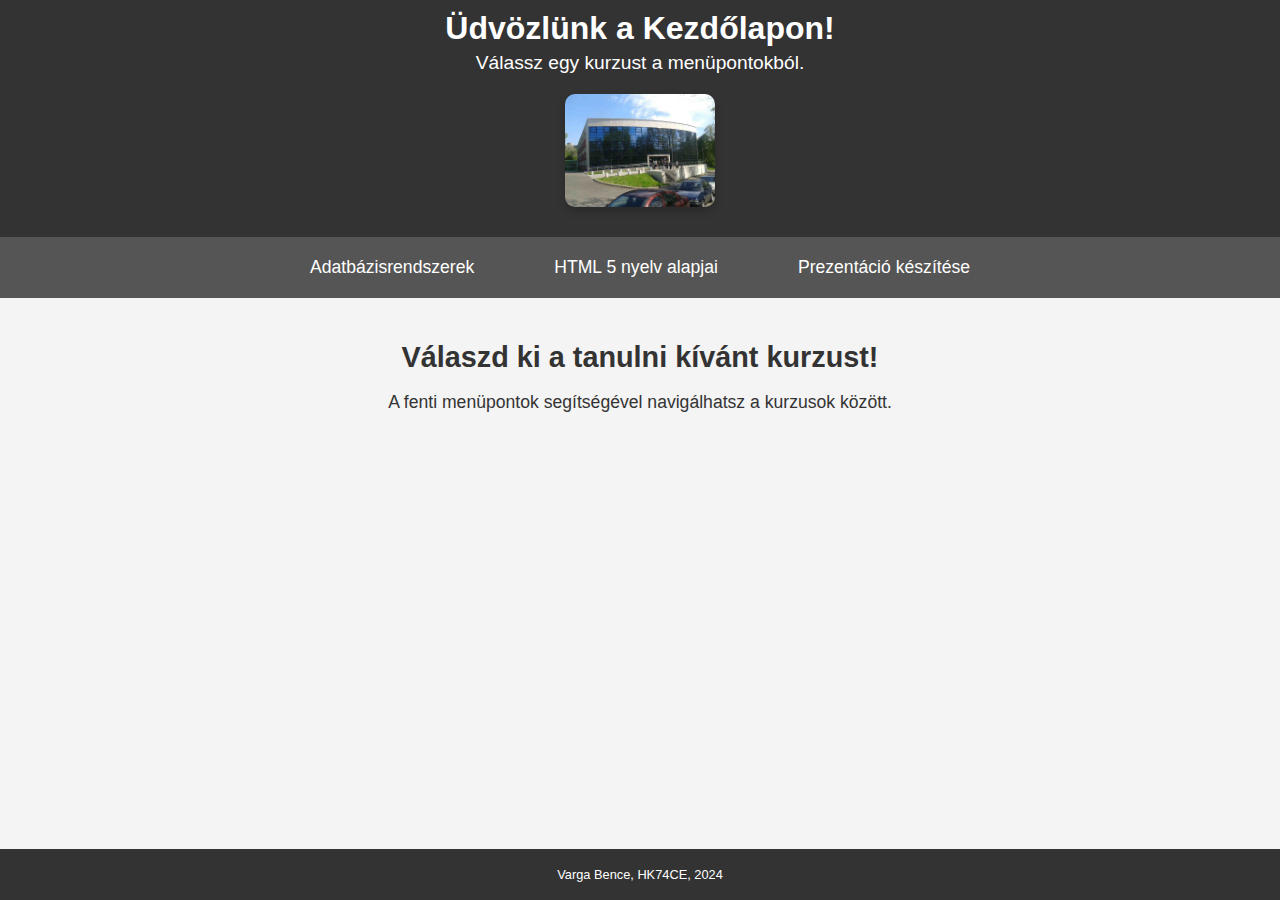
<file: HK74CE_0910/index.html>
<!DOCTYPE html>
<html lang="hu">
<head>
    <meta charset="UTF-8">
    <meta name="viewport" content="width=device-width, initial-scale=1.0">
    <title>Kezdőlap</title>
    <link rel="stylesheet" href="style.css">
</head>
<body>
    <header>
        <h2>Üdvözlünk a Kezdőlapon!</h2>
        <p>Válassz egy kurzust a menüpontokból.</p>
        <a href="index.html">
            <img src="kepek/iit.jpg" alt="Kezdőlap">
        </a>
    </header>

    <nav>
        <ul>
            <li><a href="adatbazis.html">Adatbázisrendszerek</a></li>
            <li><a href="internet.html">HTML 5 nyelv alapjai</a></li>
            <li><a href="prezentacio.html">Prezentáció készítése</a></li>
        </ul>
    </nav>

    <section>
        <h2>Válaszd ki a tanulni kívánt kurzust!</h2>
        <h3>A fenti menüpontok segítségével navigálhatsz a kurzusok között.</h3>
    </section>

    <footer>
        <p>Varga Bence, HK74CE, 2024</p>
    </footer>
</body>
</html>
</file>
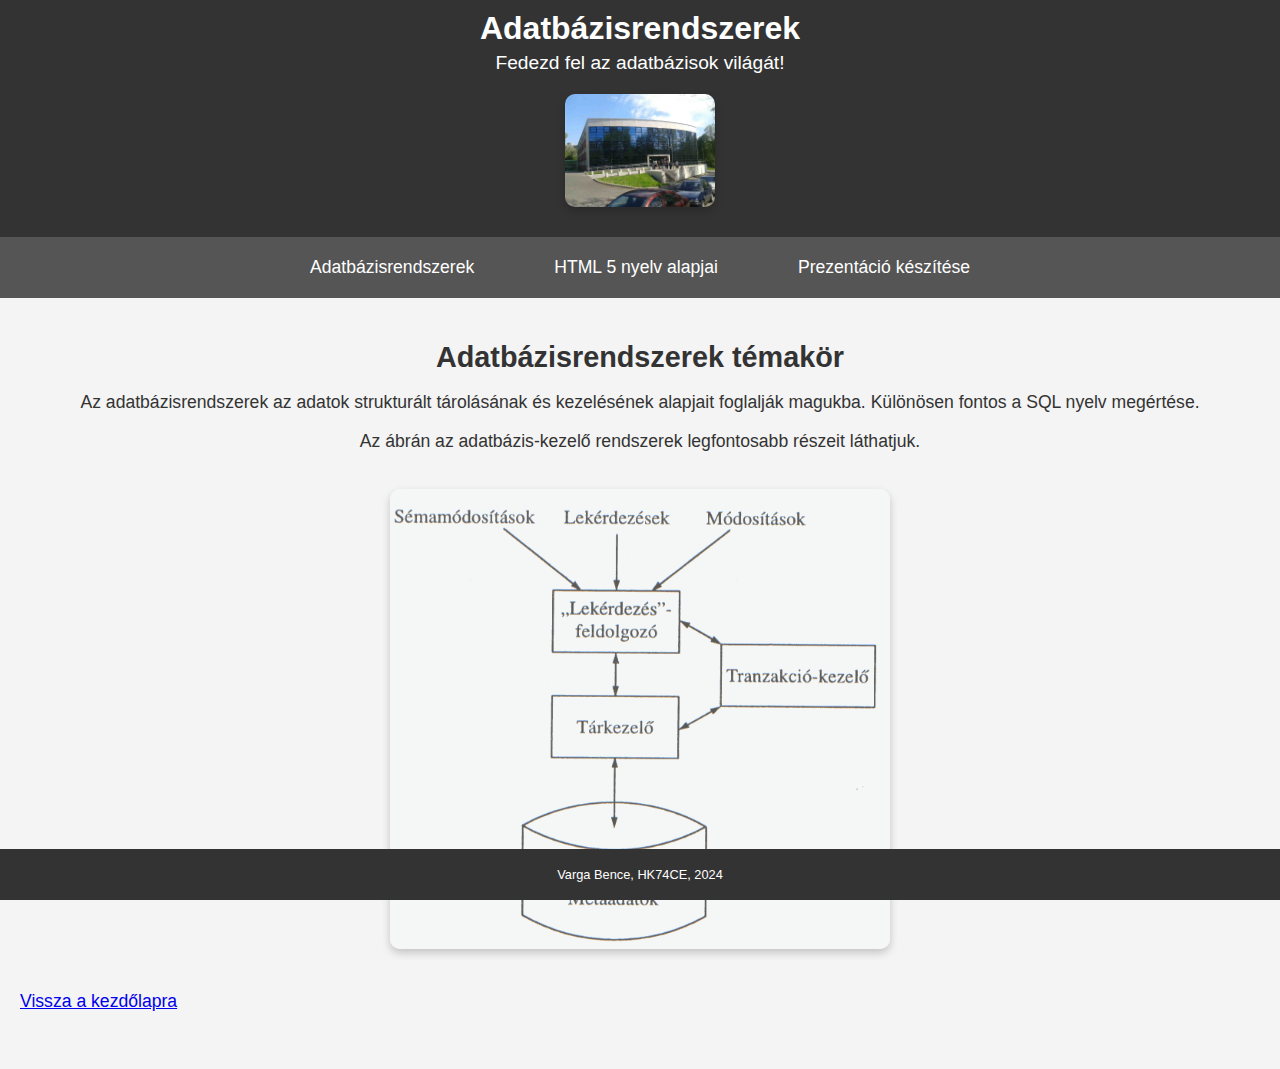
<file: HK74CE_0910/adatbazis.html>
<!DOCTYPE html>
<html lang="hu">
<head>
    <meta charset="UTF-8">
    <meta name="viewport" content="width=device-width, initial-scale=1.0">
    <title>Adatbázisrendszerek</title>
    <link rel="stylesheet" href="style.css">
</head>
<body>
    <header>
        <h2>Adatbázisrendszerek</h2>
        <p>Fedezd fel az adatbázisok világát!</p>
        <a href="index.html">
            <img src="kepek/iit.jpg" alt="Kezdőlap">
        </a>
    </header>

    <nav>
        <ul>
            <li><a href="adatbazis.html">Adatbázisrendszerek</a></li>
            <li><a href="internet.html">HTML 5 nyelv alapjai</a></li>
            <li><a href="prezentacio.html">Prezentáció készítése</a></li>
        </ul>
    </nav>

    <section>
        <h2>Adatbázisrendszerek témakör</h2>
        <h3>Az adatbázisrendszerek az adatok strukturált tárolásának és kezelésének alapjait foglalják magukba. Különösen fontos a SQL nyelv megértése.</h3>
        <h3>Az ábrán az adatbázis-kezelő rendszerek legfontosabb részeit láthatjuk.</h3>
        <img src="kepek/Adatbazisrendszerek.jpg" alt="Adatbázis kép">
        <p><a href="index.html">Vissza a kezdőlapra</a></p>
    </section>

    <footer>
        <p>Varga Bence, HK74CE, 2024</p>
    </footer>
</body>
</html>
</file>
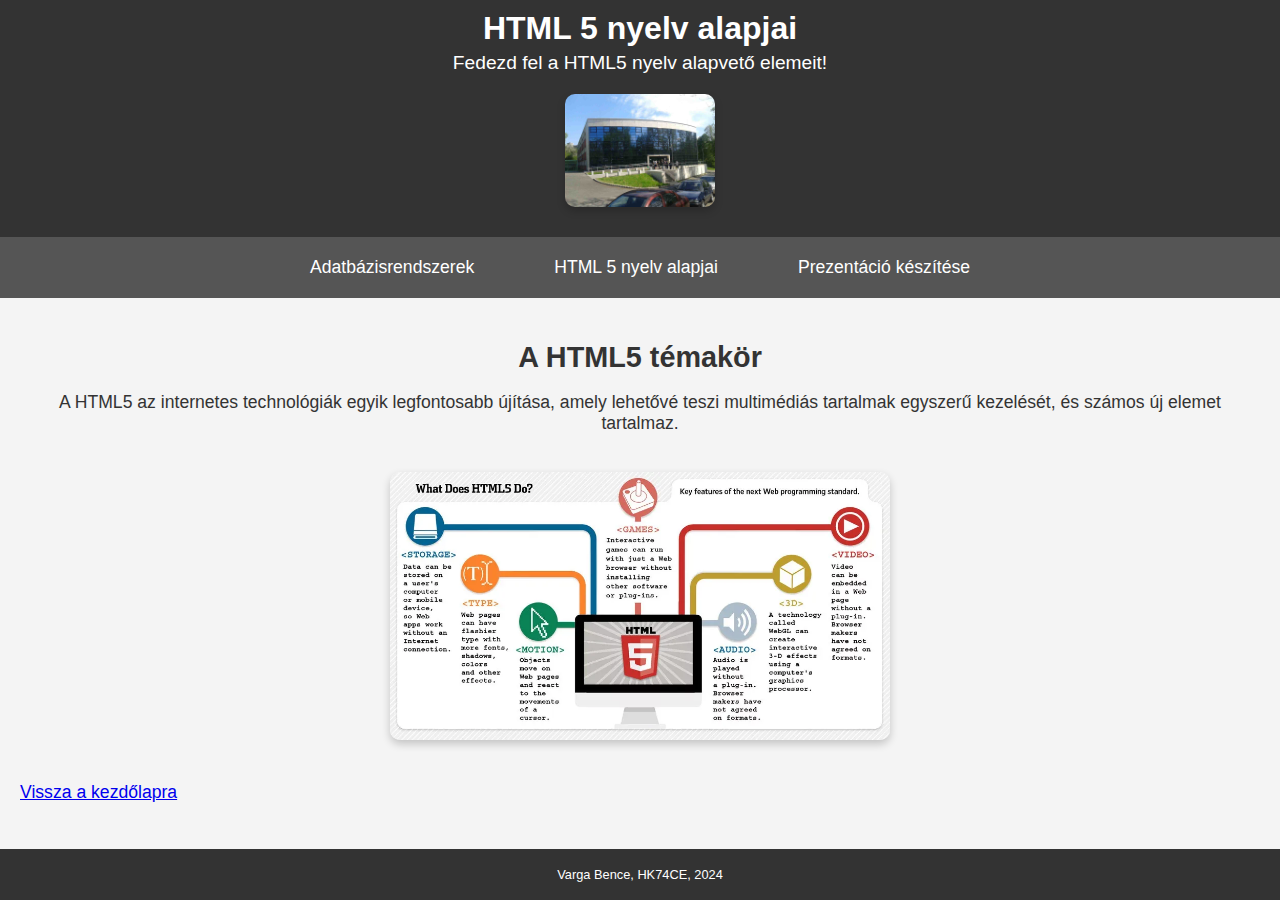
<file: HK74CE_0910/internet.html>
<!DOCTYPE html>
<html lang="hu">
<head>
    <meta charset="UTF-8">
    <meta name="viewport" content="width=device-width, initial-scale=1.0">
    <title>HTML 5 nyelv alapjai</title>
    <link rel="stylesheet" href="style.css">
</head>
<body>
    <header>
        <h2>HTML 5 nyelv alapjai</h2>
        <p>Fedezd fel a HTML5 nyelv alapvető elemeit!</p>
        <a href="index.html">
            <img src="kepek/iit.jpg" alt="Kezdőlap">
        </a>
    </header>

    <nav>
        <ul>
            <li><a href="adatbazis.html">Adatbázisrendszerek</a></li>
            <li><a href="internet.html">HTML 5 nyelv alapjai</a></li>
            <li><a href="prezentacio.html">Prezentáció készítése</a></li>
        </ul>
    </nav>

    <section>
        <h2>A HTML5 témakör</h2>
        <h3>A HTML5 az internetes technológiák egyik legfontosabb újítása, amely lehetővé teszi multimédiás tartalmak egyszerű kezelését, és számos új elemet tartalmaz.</h3>
        <img src="kepek/HTML5.jpg" alt="HTML5 logó">
        <p><a href="index.html">Vissza a kezdőlapra</a></p>
    </section>

    <footer>
        <p>Varga Bence, HK74CE, 2024</p>
    </footer>
</body>
</html>
</file>
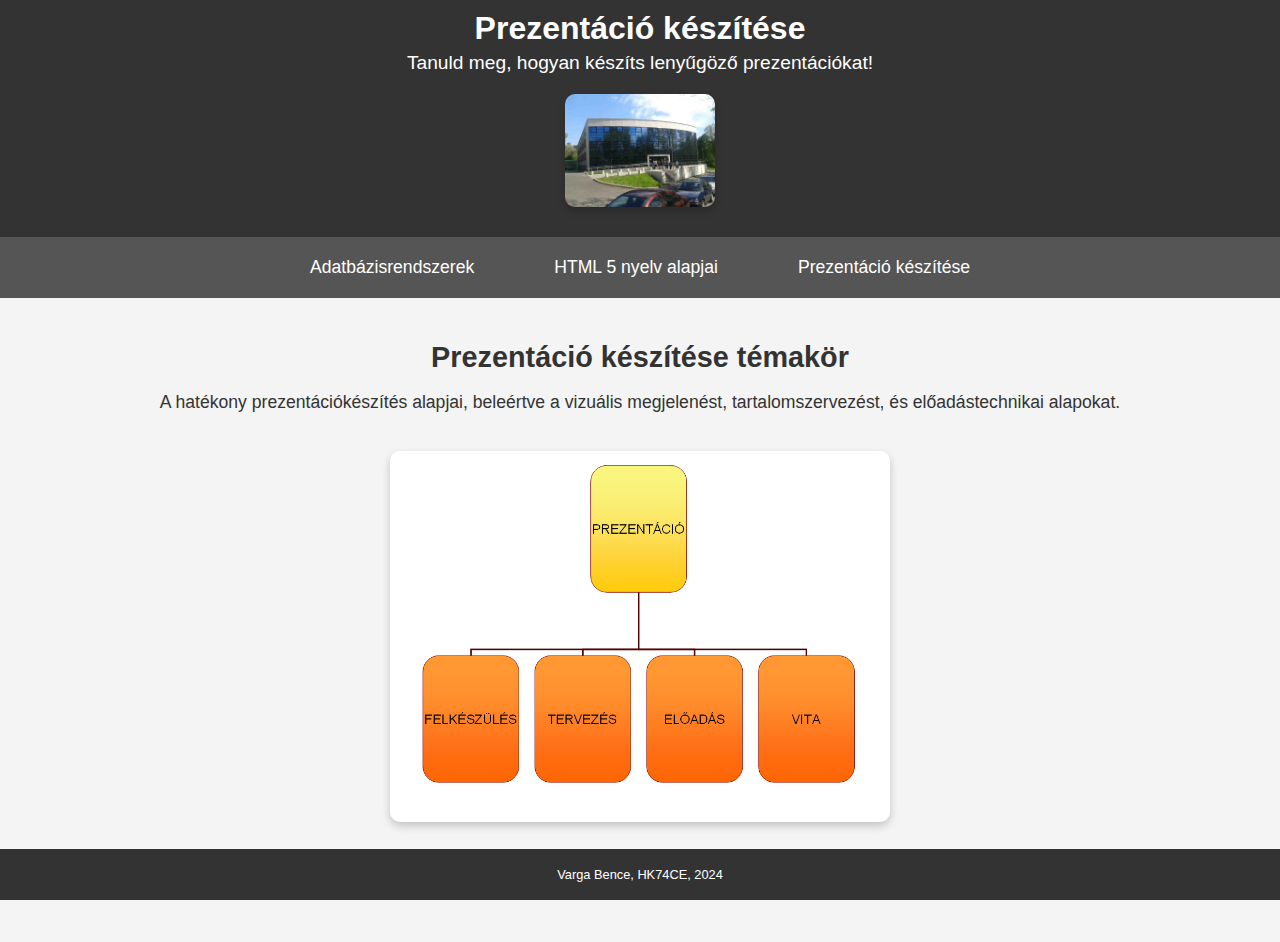
<file: HK74CE_0910/prezentacio.html>
<!DOCTYPE html>
<html lang="hu">
<head>
    <meta charset="UTF-8">
    <meta name="viewport" content="width=device-width, initial-scale=1.0">
    <title>Prezentáció készítése</title>
    <link rel="stylesheet" href="style.css">
</head>
<body>
    <header>
        <h2>Prezentáció készítése</h2>
        <p>Tanuld meg, hogyan készíts lenyűgöző prezentációkat!</p>
        <a href="index.html">
            <img src="kepek/iit.jpg" alt="Kezdőlap">
        </a>
    </header>

    <nav>
        <ul>
            <li><a href="adatbazis.html">Adatbázisrendszerek</a></li>
            <li><a href="internet.html">HTML 5 nyelv alapjai</a></li>
            <li><a href="prezentacio.html">Prezentáció készítése</a></li>
        </ul>
    </nav>

    <section>
        <h2>Prezentáció készítése témakör</h2>
        <h3>A hatékony prezentációkészítés alapjai, beleértve a vizuális megjelenést, tartalomszervezést, és előadástechnikai alapokat.</h3>
        <img src="kepek/Prezentacio.jpg" alt="Prezentáció kép">
        <p><a href="index.html">Vissza a kezdőlapra</a></p>
    </section>

    <footer>
        <p>Varga Bence, HK74CE, 2024</p>
    </footer>
</body>
</html>
</file>
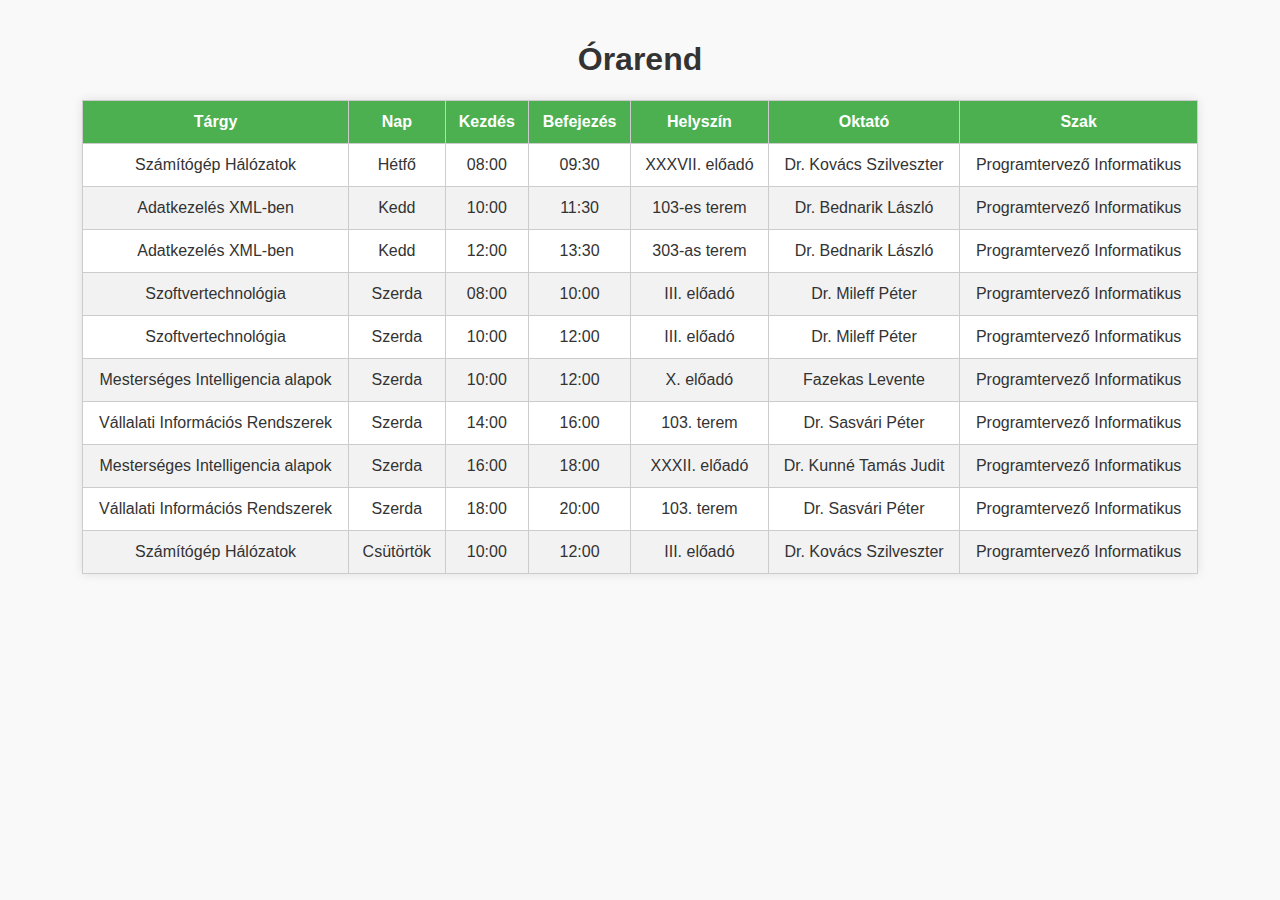
<file: HK74CE_0917/HK74CE_xmlohtml.html>
<!DOCTYPE html>
<html lang="hu">
<head>
    <meta charset="UTF-8">
    <meta name="viewport" content="width=device-width, initial-scale=1.0">
    <title>Órarend</title>
    <style>
        body {
            font-family: Arial, sans-serif;
            background-color: #f9f9f9;
            margin: 0;
            padding: 20px;
        }
        h1 {
            text-align: center;
            color: #333;
        }
        table {
            width: 90%;
            margin: 20px auto;
            border-collapse: collapse;
            background-color: #fff;
            box-shadow: 0px 0px 10px rgba(0, 0, 0, 0.1);
        }
        th, td {
            padding: 12px;
            border: 1px solid #ccc;
            text-align: center;
        }
        th {
            background-color: #4CAF50;
            color: white;
        }
        td {
            color: #333;
        }
        tr:nth-child(even) {
            background-color: #f2f2f2;
        }
    </style>
</head>
<body>

    <h1>Órarend</h1>
    
    <table>
        <thead>
            <tr>
                <th>Tárgy</th>
                <th>Nap</th>
                <th>Kezdés</th>
                <th>Befejezés</th>
                <th>Helyszín</th>
                <th>Oktató</th>
                <th>Szak</th>
            </tr>
        </thead>
        <tbody>
            <tr>
                <td>Számítógép Hálózatok</td>
                <td>Hétfő</td>
                <td>08:00</td>
                <td>09:30</td>
                <td>XXXVII. előadó</td>
                <td>Dr. Kovács Szilveszter</td>
                <td>Programtervező Informatikus</td>
            </tr>
            <tr>
                <td>Adatkezelés XML-ben</td>
                <td>Kedd</td>
                <td>10:00</td>
                <td>11:30</td>
                <td>103-es terem</td>
                <td>Dr. Bednarik László</td>
                <td>Programtervező Informatikus</td>
            </tr>
            <tr>
                <td>Adatkezelés XML-ben</td>
                <td>Kedd</td>
                <td>12:00</td>
                <td>13:30</td>
                <td>303-as terem</td>
                <td>Dr. Bednarik László</td>
                <td>Programtervező Informatikus</td>
            </tr>
            <tr>
                <td>Szoftvertechnológia</td>
                <td>Szerda</td>
                <td>08:00</td>
                <td>10:00</td>
                <td>III. előadó</td>
                <td>Dr. Mileff Péter</td>
                <td>Programtervező Informatikus</td>
            </tr>
            <tr>
                <td>Szoftvertechnológia</td>
                <td>Szerda</td>
                <td>10:00</td>
                <td>12:00</td>
                <td>III. előadó</td>
                <td>Dr. Mileff Péter</td>
                <td>Programtervező Informatikus</td>
            </tr>
            <tr>
                <td>Mesterséges Intelligencia alapok</td>
                <td>Szerda</td>
                <td>10:00</td>
                <td>12:00</td>
                <td>X. előadó</td>
                <td>Fazekas Levente</td>
                <td>Programtervező Informatikus</td>
            </tr>
            <tr>
                <td>Vállalati Információs Rendszerek</td>
                <td>Szerda</td>
                <td>14:00</td>
                <td>16:00</td>
                <td>103. terem</td>
                <td>Dr. Sasvári Péter</td>
                <td>Programtervező Informatikus</td>
            </tr>
            <tr>
                <td>Mesterséges Intelligencia alapok</td>
                <td>Szerda</td>
                <td>16:00</td>
                <td>18:00</td>
                <td>XXXII. előadó</td>
                <td>Dr. Kunné Tamás Judit</td>
                <td>Programtervező Informatikus</td>
            </tr>
            <tr>
                <td>Vállalati Információs Rendszerek</td>
                <td>Szerda</td>
                <td>18:00</td>
                <td>20:00</td>
                <td>103. terem</td>
                <td>Dr. Sasvári Péter</td>
                <td>Programtervező Informatikus</td>
            </tr>
            <tr>
                <td>Számítógép Hálózatok</td>
                <td>Csütörtök</td>
                <td>10:00</td>
                <td>12:00</td>
                <td>III. előadó</td>
                <td>Dr. Kovács Szilveszter</td>
                <td>Programtervező Informatikus</td>
            </tr>
        </tbody>
    </table>

</body>
</html>
</file>
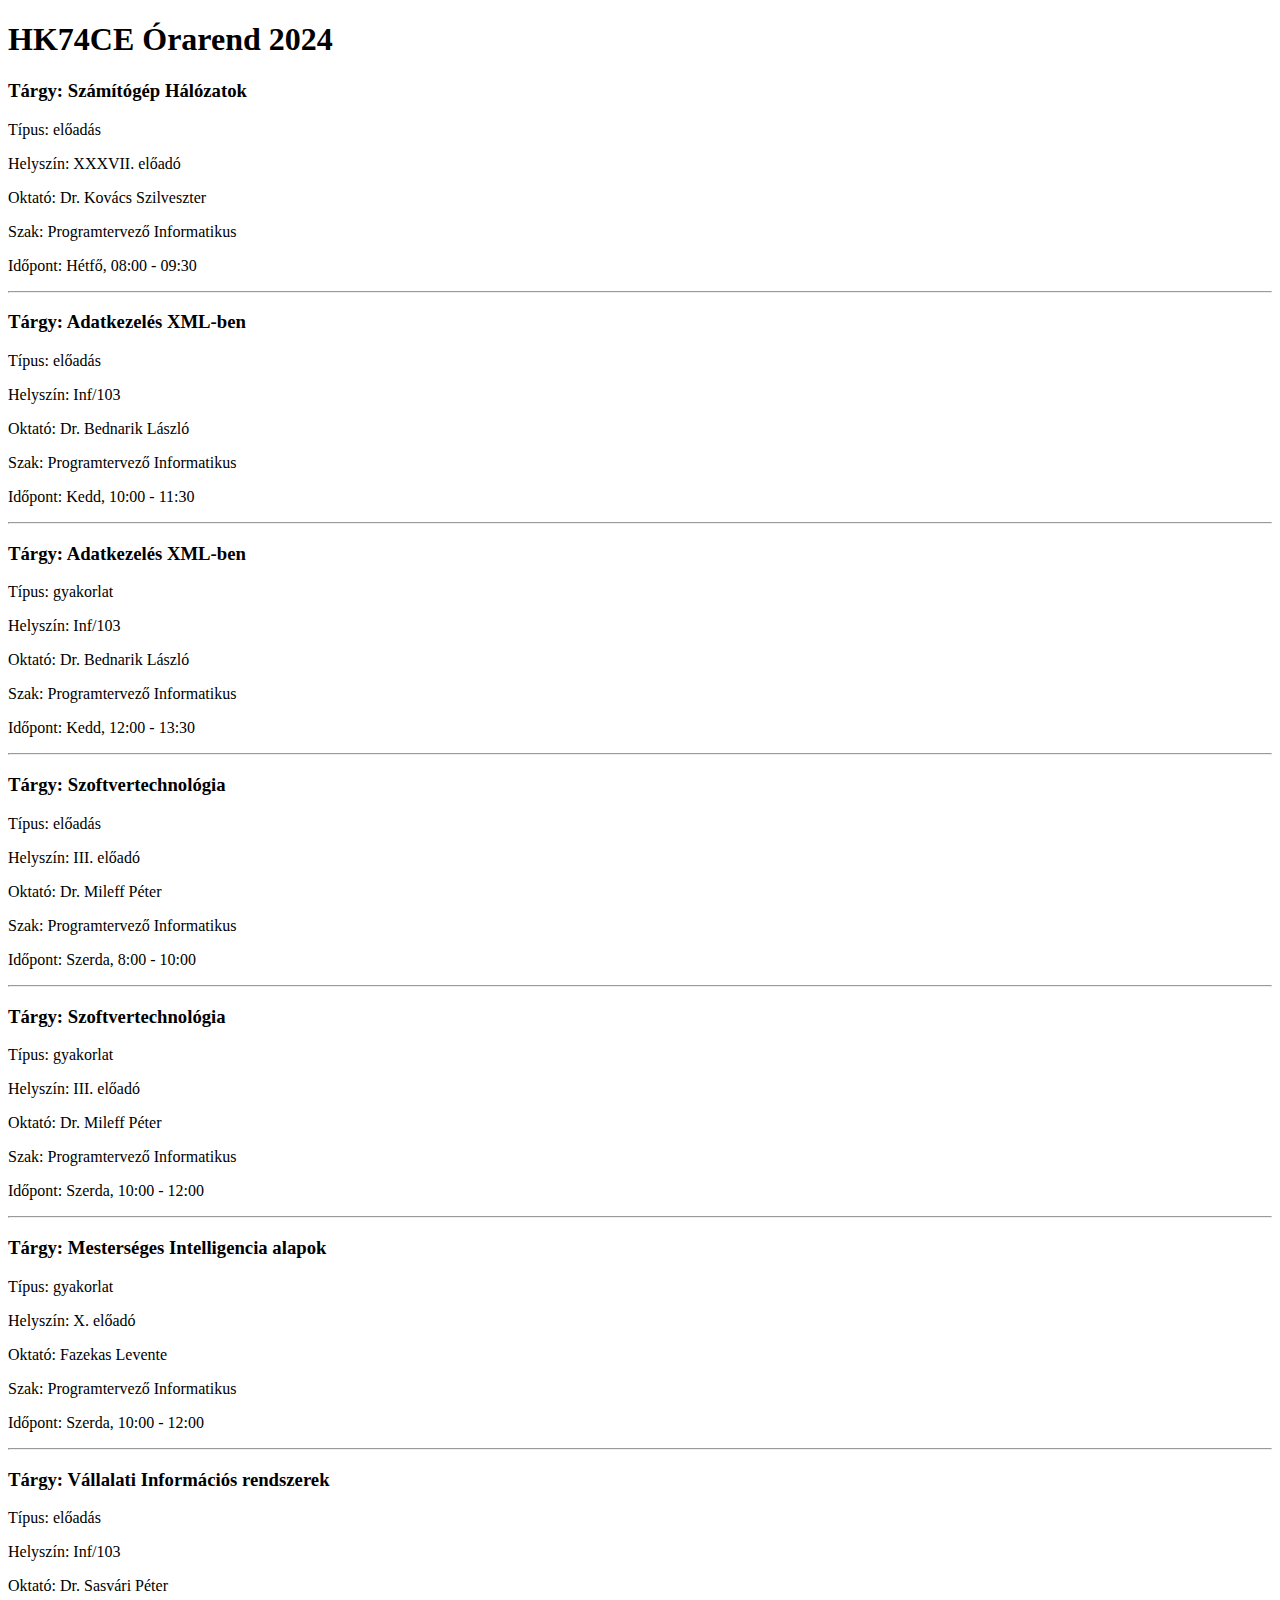
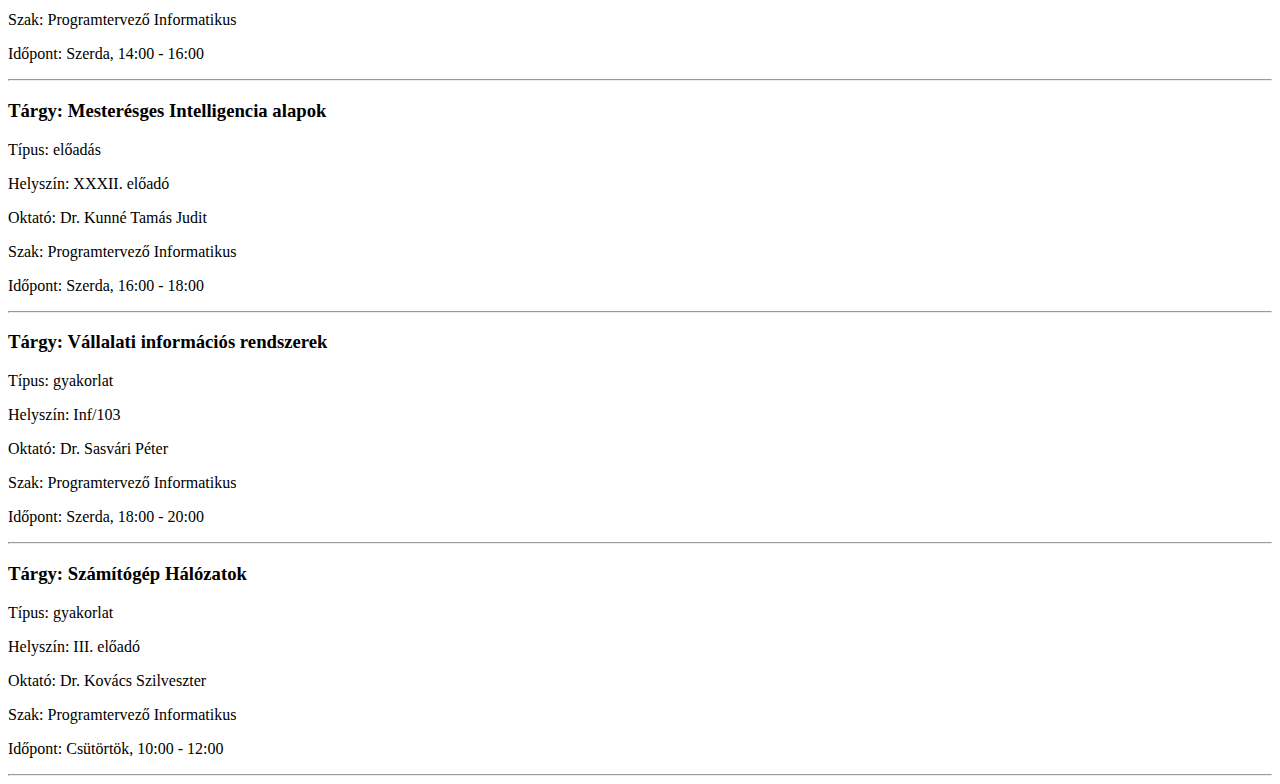
<file: HK74CE_1112/2Feladat/JScriptHK74CE.html>
<!DOCTYPE html>
<html lang="hu">
<head>
    <meta charset="UTF-8">
    <meta name="viewport" content="width=device-width, initial-scale=1.0">
    <title>Órarend - HK74CE</title>
</head>
<body>

<h1>HK74CE Órarend 2024</h1>
<div id="orarend"></div>

<script>
    // JSON adatokat beillesztjük
    const orarendData ={
    "VB_orarend": [
        {
            "id": "01",
            "típus": "előadás",
            "targy": "Számítógép Hálózatok",
            "idopont": {
                "nap": "Hétfő",
                "tol": "08:00",
                "ig": "09:30"
            },
            "helyszin": "XXXVII. előadó",
            "oktato": "Dr. Kovács Szilveszter",
            "szak": "Programtervező Informatikus"
        },
        {
            "id": "02",
            "típus": "előadás",
            "targy": "Adatkezelés XML-ben",
            "idopont": {
                "nap": "Kedd",
                "tol": "10:00",
                "ig": "11:30"
            },
            "helyszin": "Inf/103",
            "oktato": "Dr. Bednarik László",
            "szak": "Programtervező Informatikus"
        },
        {
            "id": "03",
            "típus": "gyakorlat",
            "targy": "Adatkezelés XML-ben",
            "idopont": {
                "nap": "Kedd",
                "tol": "12:00",
                "ig": "13:30"
            },
            "helyszin": "Inf/103",
            "oktato": "Dr. Bednarik László",
            "szak": "Programtervező Informatikus"
        },
        {
            "id": "04",
            "típus": "előadás",
            "targy": "Szoftvertechnológia",
            "idopont": {
                "nap": "Szerda",
                "tol": "8:00",
                "ig": "10:00"
            },
            "helyszin": "III. előadó",
            "oktato": "Dr. Mileff Péter",
            "szak": "Programtervező Informatikus"
        },
        {
            "id": "05",
            "típus": "gyakorlat",
            "targy": "Szoftvertechnológia",
            "idopont": {
                "nap": "Szerda",
                "tol": "10:00",
                "ig": "12:00"
            },
            "helyszin": "III. előadó",
            "oktato": "Dr. Mileff Péter",
            "szak": "Programtervező Informatikus"
        },
        {
            "id": "05",
            "típus": "gyakorlat",
            "targy": "Mesterséges Intelligencia alapok",
            "idopont": {
                "nap": "Szerda",
                "tol": "10:00",
                "ig": "12:00"
            },
            "helyszin": "X. előadó",
            "oktato": "Fazekas Levente",
            "szak": "Programtervező Informatikus"
        },
        {
            "id": "05",
            "típus": "előadás",
            "targy": "Vállalati Információs rendszerek",
            "idopont": {
                "nap": "Szerda",
                "tol": "14:00",
                "ig": "16:00"
            },
            "helyszin": "Inf/103",
            "oktato": "Dr. Sasvári Péter",
            "szak": "Programtervező Informatikus"
        },
        {
            "id": "05",
            "típus": "előadás",
            "targy": "Mesterésges Intelligencia alapok",
            "idopont": {
                "nap": "Szerda",
                "tol": "16:00",
                "ig": "18:00"
            },
            "helyszin": "XXXII. előadó",
            "oktato": "Dr. Kunné Tamás Judit",
            "szak": "Programtervező Informatikus"
        },
        {
            "id": "05",
            "típus": "gyakorlat",
            "targy": "Vállalati információs rendszerek",
            "idopont": {
                "nap": "Szerda",
                "tol": "18:00",
                "ig": "20:00"
            },
            "helyszin": "Inf/103",
            "oktato": "Dr. Sasvári Péter",
            "szak": "Programtervező Informatikus"
        },
        {
            "id": "05",
            "típus": "gyakorlat",
            "targy": "Számítógép Hálózatok",
            "idopont": {
                "nap": "Csütörtök",
                "tol": "10:00",
                "ig": "12:00"
            },
            "helyszin": "III. előadó",
            "oktato": "Dr. Kovács Szilveszter",
            "szak": "Programtervező Informatikus"
        }
    ]
};

    // Az orarend div tartalmának frissítése
    const orarendDiv = document.getElementById("orarend");

    // Órarend adatok kiírása strukturált formában
    orarendData.VB_orarend.forEach(ora => {
        orarendDiv.innerHTML += `<h3>Tárgy: ${ora.targy}</h3>`;
        orarendDiv.innerHTML += `<p>Típus: ${ora.típus}</p>`;
        orarendDiv.innerHTML += `<p>Helyszín: ${ora.helyszin}</p>`;
        orarendDiv.innerHTML += `<p>Oktató: ${ora.oktato}</p>`;
        orarendDiv.innerHTML += `<p>Szak: ${ora.szak}</p>`;
        orarendDiv.innerHTML += `<p>Időpont: ${ora.idopont.nap}, ${ora.idopont.tol} - ${ora.idopont.ig}</p>`;
        orarendDiv.innerHTML += `<hr>`;
    });
</script>

</body>
</html>
</file>
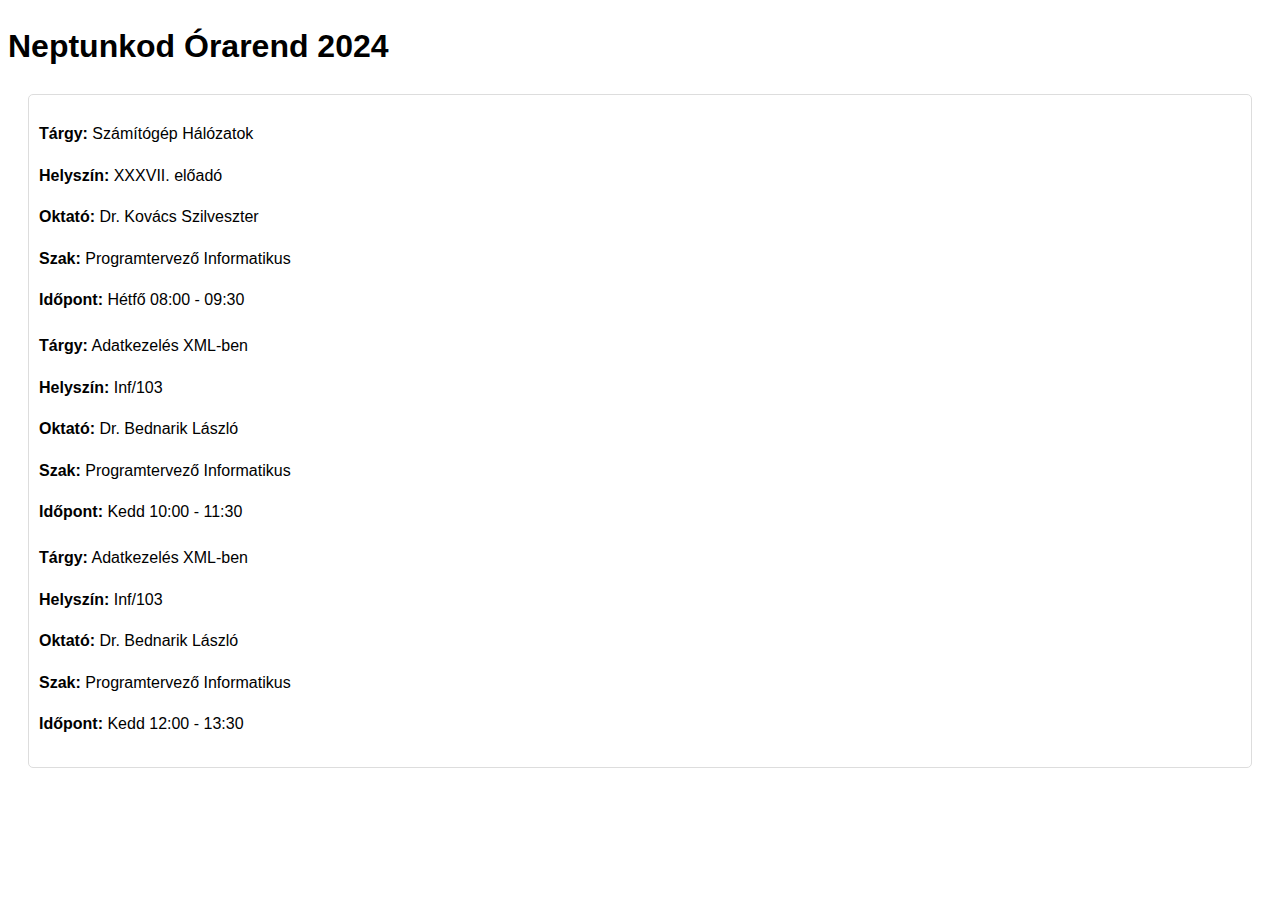
<file: HK74CE_1119/xPathHK74CE/JScriptHK74CE.html>
<!DOCTYPE html>
<html lang="en">
<head>
    <meta charset="UTF-8">
    <meta name="viewport" content="width=device-width, initial-scale=1.0">
    <title>Neptun Órarend</title>
    <style>
        body {
            font-family: Arial, sans-serif;
            line-height: 1.6;
        }
        .orarend {
            margin: 20px;
            padding: 10px;
            border: 1px solid #ddd;
            border-radius: 5px;
        }
        .entry {
            margin-bottom: 20px;
        }
    </style>
</head>
<body>
    <h1>Neptunkod Órarend 2024</h1>
    <div id="orarend" class="orarend"></div>

    <script>
        const orarend = {
            "VB_orarend": [
                {
                    "id": "01",
                    "típus": "előadás",
                    "targy": "Számítógép Hálózatok",
                    "idopont": {
                        "nap": "Hétfő",
                        "tol": "08:00",
                        "ig": "09:30"
                    },
                    "helyszin": "XXXVII. előadó",
                    "oktato": "Dr. Kovács Szilveszter",
                    "szak": "Programtervező Informatikus"
                },
                {
                    "id": "02",
                    "típus": "előadás",
                    "targy": "Adatkezelés XML-ben",
                    "idopont": {
                        "nap": "Kedd",
                        "tol": "10:00",
                        "ig": "11:30"
                    },
                    "helyszin": "Inf/103",
                    "oktato": "Dr. Bednarik László",
                    "szak": "Programtervező Informatikus"
                },
                {
                    "id": "03",
                    "típus": "gyakorlat",
                    "targy": "Adatkezelés XML-ben",
                    "idopont": {
                        "nap": "Kedd",
                        "tol": "12:00",
                        "ig": "13:30"
                    },
                    "helyszin": "Inf/103",
                    "oktato": "Dr. Bednarik László",
                    "szak": "Programtervező Informatikus"
                }
            
            ]
        };

        const renderOrarend = (data) => {
            const container = document.getElementById('orarend');
            if (!container) {
                console.error("Container not found");
                return;
            }
            data.VB_orarend.forEach(entry => {
                const div = document.createElement('div');
                div.classList.add('entry');
                div.innerHTML = `
                    <p><strong>Tárgy:</strong> ${entry.targy}</p>
                    <p><strong>Helyszín:</strong> ${entry.helyszin}</p>
                    <p><strong>Oktató:</strong> ${entry.oktato}</p>
                    <p><strong>Szak:</strong> ${entry.szak}</p>
                    <p><strong>Időpont:</strong> ${entry.idopont.nap} ${entry.idopont.tol} - ${entry.idopont.ig}</p>
                `;
                container.appendChild(div);
            });
        };

        renderOrarend(orarend);
    </script>
</body>
</html>
</file>
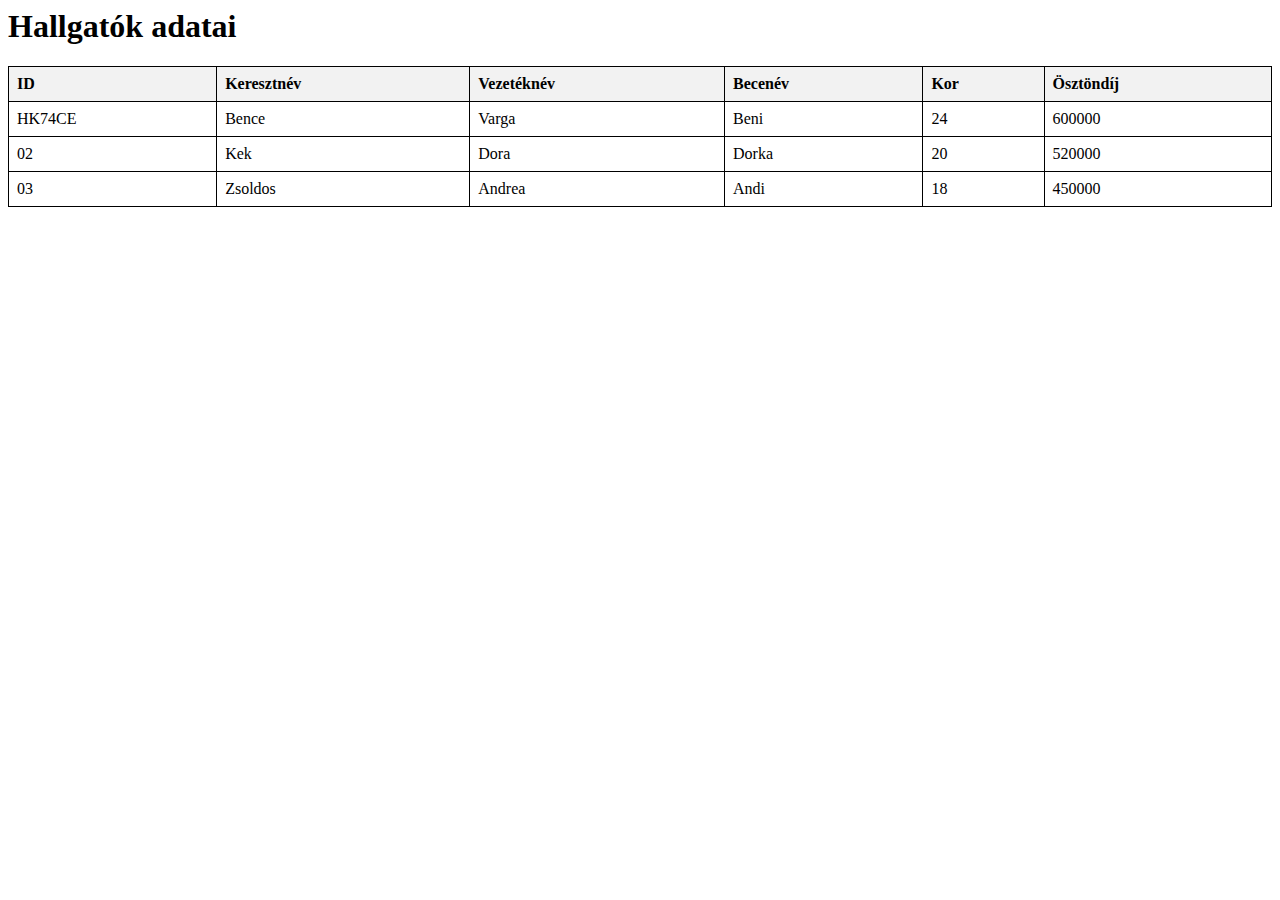
<file: HK74CE_1126/1Feladat/hallgatoHK74CE.out.html>
<html>
    <head>
        <META http-equiv="Content-Type" content="text/html; charset=UTF-8">
        <title>Hallgat&oacute;k adatai</title>
        <style>
                    table {
                        border-collapse: collapse;
                        width: 100%;
                    }
                    th, td {
                        border: 1px solid black;
                        padding: 8px;
                        text-align: left;
                    }
                    th {
                        background-color: #f2f2f2;
                    }
                </style>
    </head>
    <body>
        <h1>Hallgat&oacute;k adatai</h1>
        <table>
            <thead>
                <tr>
                    <th>ID</th><th>Keresztn&eacute;v</th><th>Vezet&eacute;kn&eacute;v</th><th>Becen&eacute;v</th><th>Kor</th><th>&Ouml;szt&ouml;nd&iacute;j</th>
                </tr>
            </thead>
            <tbody>
                <tr>
                    <td>HK74CE</td><td>Bence</td><td>Varga</td><td>Beni</td><td>24</td><td>600000</td>
                </tr>
                <tr>
                    <td>02</td><td>Kek</td><td>Dora</td><td>Dorka</td><td>20</td><td>520000</td>
                </tr>
                <tr>
                    <td>03</td><td>Zsoldos</td><td>Andrea</td><td>Andi</td><td>18</td><td>450000</td>
                </tr>
            </tbody>
        </table>
    </body>
</html>
</file>
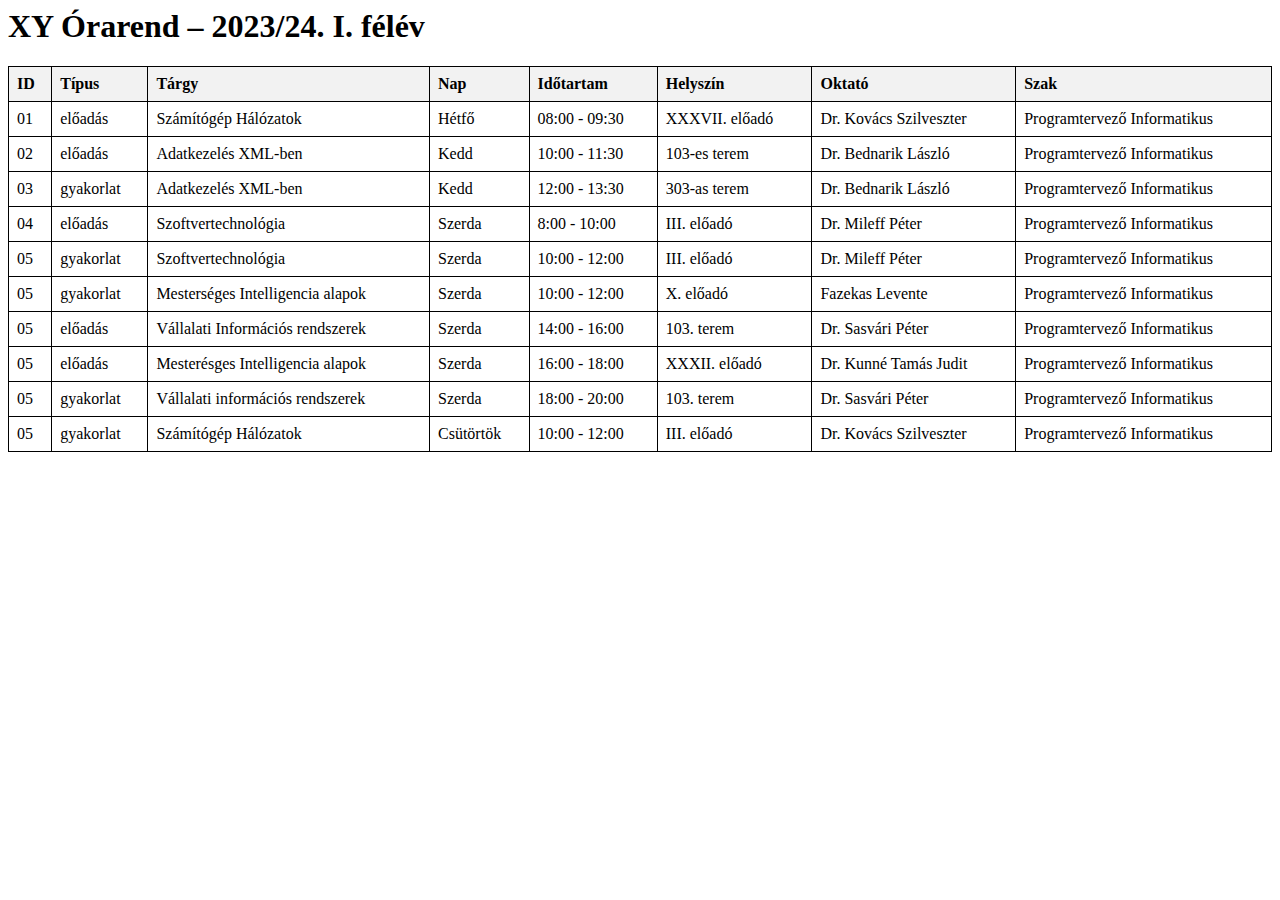
<file: HK74CE_1126/2Feladat/orarendHK74CE.out.html>
<html>
    <head>
        <META http-equiv="Content-Type" content="text/html; charset=UTF-8">
        <title>XY &Oacute;rarend &ndash; 2023/24. I. f&eacute;l&eacute;v</title>
        <style>
                    table {
                        border-collapse: collapse;
                        width: 100%;
                    }
                    th, td {
                        border: 1px solid black;
                        padding: 8px;
                        text-align: left;
                    }
                    th {
                        background-color: #f2f2f2;
                    }
                </style>
    </head>
    <body>
        <h1>XY &Oacute;rarend &ndash; 2023/24. I. f&eacute;l&eacute;v</h1>
        <table>
            <thead>
                <tr>
                    <th>ID</th><th>T&iacute;pus</th><th>T&aacute;rgy</th><th>Nap</th><th>Időtartam</th><th>Helysz&iacute;n</th><th>Oktat&oacute;</th><th>Szak</th>
                </tr>
            </thead>
            <tbody>
                <tr>
                    <td>01</td><td>előad&aacute;s</td><td>Sz&aacute;m&iacute;t&oacute;g&eacute;p H&aacute;l&oacute;zatok</td><td>H&eacute;tfő</td><td>08:00 - 09:30</td><td>XXXVII. előad&oacute;</td><td>Dr. Kov&aacute;cs Szilveszter</td><td>Programtervező Informatikus</td>
                </tr>
                <tr>
                    <td>02</td><td>előad&aacute;s</td><td>Adatkezel&eacute;s XML-ben</td><td>Kedd</td><td>10:00 - 11:30</td><td>103-es terem</td><td>Dr. Bednarik L&aacute;szl&oacute;</td><td>Programtervező Informatikus</td>
                </tr>
                <tr>
                    <td>03</td><td>gyakorlat</td><td>Adatkezel&eacute;s XML-ben</td><td>Kedd</td><td>12:00 - 13:30</td><td>303-as terem</td><td>Dr. Bednarik L&aacute;szl&oacute;</td><td>Programtervező Informatikus</td>
                </tr>
                <tr>
                    <td>04</td><td>előad&aacute;s</td><td>Szoftvertechnol&oacute;gia</td><td>Szerda</td><td>8:00 - 10:00</td><td>III. előad&oacute;</td><td>Dr. Mileff P&eacute;ter</td><td>Programtervező Informatikus</td>
                </tr>
                <tr>
                    <td>05</td><td>gyakorlat</td><td>Szoftvertechnol&oacute;gia</td><td>Szerda</td><td>10:00 - 12:00</td><td>III. előad&oacute;</td><td>Dr. Mileff P&eacute;ter</td><td>Programtervező Informatikus</td>
                </tr>
                <tr>
                    <td>05</td><td>gyakorlat</td><td>Mesters&eacute;ges Intelligencia alapok</td><td>Szerda</td><td>10:00 - 12:00</td><td>X. előad&oacute;</td><td>Fazekas Levente</td><td>Programtervező Informatikus</td>
                </tr>
                <tr>
                    <td>05</td><td>előad&aacute;s</td><td>V&aacute;llalati Inform&aacute;ci&oacute;s rendszerek</td><td>Szerda</td><td>14:00 - 16:00</td><td>103. terem</td><td>Dr. Sasv&aacute;ri P&eacute;ter</td><td>Programtervező Informatikus</td>
                </tr>
                <tr>
                    <td>05</td><td>előad&aacute;s</td><td>Mester&eacute;sges Intelligencia alapok</td><td>Szerda</td><td>16:00 - 18:00</td><td>XXXII. előad&oacute;</td><td>Dr. Kunn&eacute; Tam&aacute;s Judit</td><td>Programtervező Informatikus</td>
                </tr>
                <tr>
                    <td>05</td><td>gyakorlat</td><td>V&aacute;llalati inform&aacute;ci&oacute;s rendszerek</td><td>Szerda</td><td>18:00 - 20:00</td><td>103. terem</td><td>Dr. Sasv&aacute;ri P&eacute;ter</td><td>Programtervező Informatikus</td>
                </tr>
                <tr>
                    <td>05</td><td>gyakorlat</td><td>Sz&aacute;m&iacute;t&oacute;g&eacute;p H&aacute;l&oacute;zatok</td><td>Cs&uuml;t&ouml;rt&ouml;k</td><td>10:00 - 12:00</td><td>III. előad&oacute;</td><td>Dr. Kov&aacute;cs Szilveszter</td><td>Programtervező Informatikus</td>
                </tr>
            </tbody>
        </table>
    </body>
</html>
</file>
<file: HK74CE_0910/style.css>
/* Törzs tulajdonságai */
body {
    font-family: 'Segoe UI', Tahoma, Geneva, Verdana, sans-serif;
    margin: 0;
    margin-bottom: 20px;
    padding: 0;
    background-color: #f4f4f4;
    color: #333;
}

/* Fejléc h1 tulajdonságai */
header {
    background-color: #333;
    color: white;
    padding: 10px 0;
    text-align: center;
}

/* h2 tulajdonságai */
header h2 {
    margin: 0;
    font-size: 2em;
}

/* Fejléc bekezdés tulajdonságai */
header p {
    margin: 5px 0;
    font-size: 1.2em;
}

/* Fejléc kép */
header img {
    display: block;
    margin: 20px auto;
    max-width: 150px;
    border-radius: 10px;
    box-shadow: 0 4px 8px rgba(0, 0, 0, 0.2);
}

/* Navigációs sáv */
nav {
    background-color: #555;
    overflow: hidden;
    padding: 10px 0;
}

/* Navigációs sáv lista tulajdonságai */
nav ul {
    list-style-type: none;
    margin: 0;
    padding: 0;
    display: flex;
    justify-content: center;
}

/* Navigációs sáv listaelemek tulajdonságai */
nav ul li {
    margin: 0 20px;
}

/* Navigációs sáv linkek tulajdonsága */
nav ul li a {
    text-decoration: none;
    color: white;
    font-size: 1.1em;
    padding: 10px 20px;
    display: block;
    border-radius: 5px;
    transition: background-color 0.3s;
}

/* Navigációs sáv linkek hover */
nav ul li a:hover {
    background-color: #777;
}

/* Szekció tulajdonságai */
section {
    padding: 20px;
    text-align: center;
}

/* Szekció h2 tulajdonságai */
section h2 {
    font-size: 1.8em;
    margin-bottom: 10px;
}

/* Szekció h3 tulajdonságai */
section h3 {
    font-size: 1.1em;
    font-weight: normal;
    text-align: center;
}

/* Szekció bekezdés tulajdonságai */
section p {
    font-size: 1.1em;
    text-align: left;
}

/* Szekció kép tulajdonságai */
section img {
    max-width: 500px;
    height: auto;
    margin: 20px 0;
    border-radius: 10px;
    box-shadow: 0 4px 8px rgba(0, 0, 0, 0.2);
}

/* Lábléc tulajdonságai */
footer {
    background-color: #333;
    color: white;
    padding: 5px 0;
    text-align: center;
    font-size: 0.8em;
    position: fixed;
    left: 0;
    bottom: 0;
    width: 100%;
}
</file>
